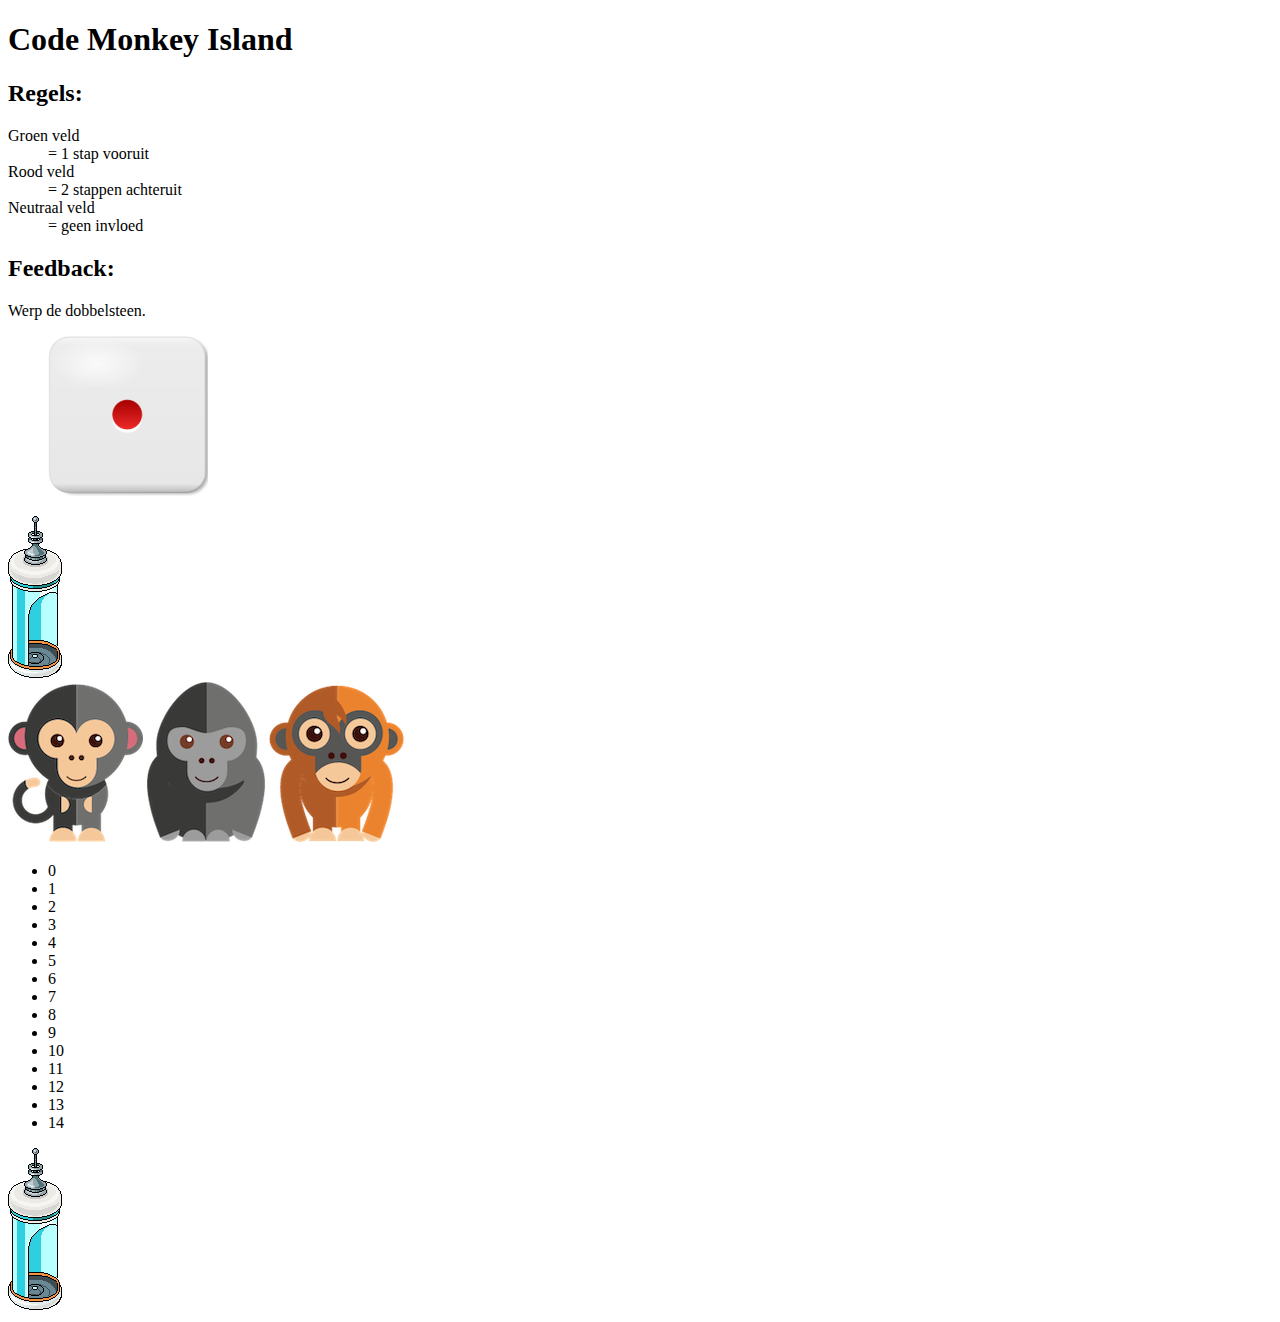
<file: index.html>
<!DOCTYPE html>
<html lang="en">

<head>
    <meta charset="UTF-8">
    <meta http-equiv="X-UA-Compatible" content="IE=edge">
    <meta name="viewport" content="width=device-width, initial-scale=1.0">
    <meta name="description" content="Spel bij cursus Inleiding Programmeren, CMD Amsterdam" />
    <!-- bij versie 12: Progressive Enhancement -->

    <title>CodeMonkeyIsland</title>
    <link rel="shortcut icon" type="image/png" href="./images/favicon.png" />
</head>

<body>
    <main>
        <h1>Code Monkey Island</h1>

        <aside>

            <!-- h2 was h1 -->
            <h2>Regels:</h2>
            <dl>
                <dt class="forward">Groen veld</dt>
                <dd>= 1 stap vooruit</dd>
                <dt class="back">Rood veld</dt>
                <dd>= 2 stappen achteruit</dd>
                <dt class="neutral">Neutraal veld</dt>
                <dd>= geen invloed</dd>
            </dl>

        </aside>

        <section class="feedback">
            <h2>Feedback:</h2>
            <p id="resultaat"></p>
            <p>Werp de dobbelsteen.</p>

            <figure>
                <img src="./images/one.png" alt="dobbelsteen" />
            </figure>

        </section>


        <section class="bord">

            <img src="./images/teleporter.gif" class="teleporter start" alt="teleporter" />

            <section class="pawns">
                <img src="./images/chimp.png" alt="speler 1" id="speler1" />
                <img src="./images/gorilla.png" alt="speler 2" id="speler2" />
                <img src="./images/oranutang.png" alt="speler 3" id="speler3" />
            </section>

            <ul class="fields">

            </ul>

            <img src="./images/teleporter.gif" class="teleporter finish" alt="teleporter" />

        </section>


    </main>

    <script src="./js/Dobbelsteen.js"></script>
    <script src="./js/CMI.js"></script>
    <script src="./js/Controller.js"></script>

</body>

</html>
</file>
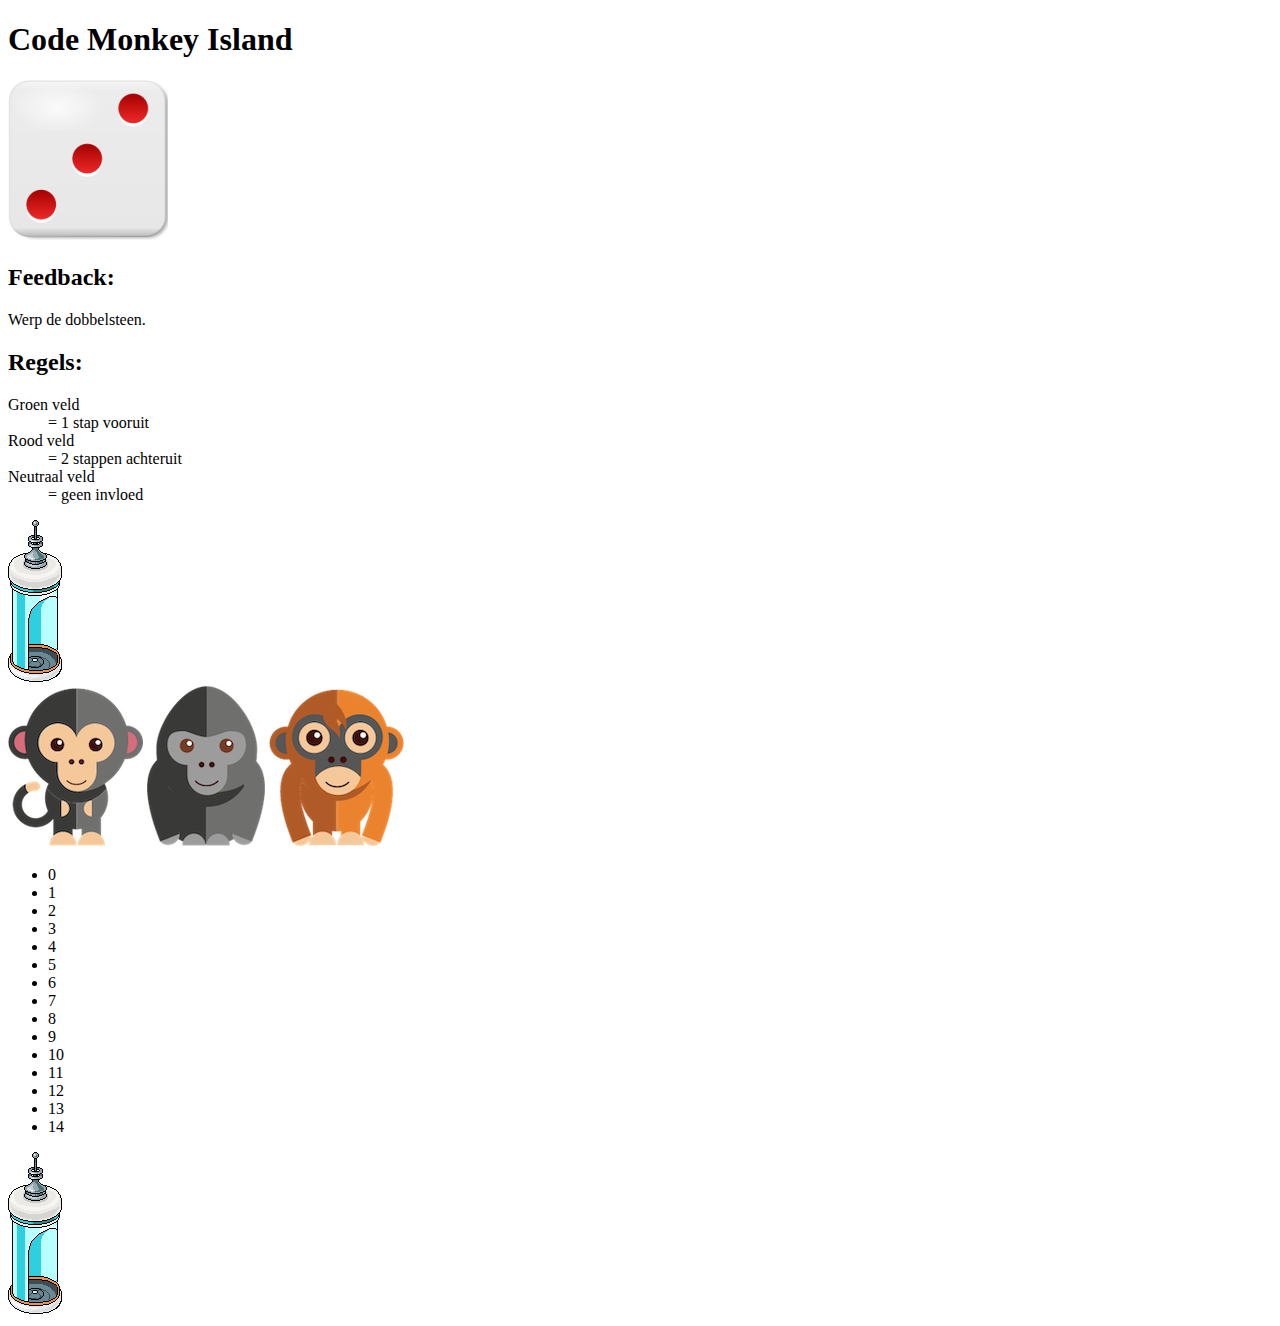
<file: index HTML Only.html>
<!DOCTYPE html>
<html lang="en">

<head>
    <meta charset="UTF-8">
    <meta http-equiv="X-UA-Compatible" content="IE=edge">
    <meta name="viewport" content="width=device-width, initial-scale=1.0">
    <meta name="description" content="Spel bij cursus Inleiding Programmeren, CMD Amsterdam" />
    <!-- bij versie 12: Progressive Enhancement -->

    <title>CodeMonkeyIsland</title>
    <link rel="shortcut icon" type="image/png" href="./images/favicon.png" />
    <!-- <link rel="stylesheet" href="./css/style.css"> -->
</head>

<body>
    <main>
        <h1>Code Monkey Island</h1>

        <img src="./images/one.png" alt="dobbelsteen" />

        <section class="feedback">
            <h2>Feedback:</h2>
            <div class="textarea">
                <p id="resultaat"></p>
                <p>Werp de dobbelsteen.</p>
            </div>

        </section>


        <aside>

            <h2>Regels:</h2>
            <dl class="textarea">
                <dt class="forward">Groen veld</dt>
                <dd>= 1 stap vooruit</dd>
                <dt class="back">Rood veld</dt>
                <dd>= 2 stappen achteruit</dd>
                <dt class="neutral">Neutraal veld</dt>
                <dd>= geen invloed</dd>
            </dl>

        </aside>


        <section class="bord">

            <img src="./images/teleporter.gif" class="teleporter start" alt="teleporter" />

            <section>
                <img src="./images/chimp.png" alt="speler 1" id="speler1" class="pawn" />
                <img src="./images/gorilla.png" alt="speler 2" id="speler2" class="pawn" />
                <img src="./images/oranutang.png" alt="speler 3" id="speler3" class="pawn" />
            </section>

            <ul>

            </ul>

            <img src="./images/teleporter.gif" class="teleporter finish" alt="teleporter" />

        </section>


    </main>

    <script src="./js/Dobbelsteen.js"></script>
    <script src="./js/CMI.js"></script>
    <script src="./js/Controller.js"></script>

</body>

</html>
</file>
<file: css/style.css>
/* Copyleft 2015*/
/* L. Benvenuti*/
/* D. de Vries*/
/* 2021 L. Benvenuti (flexbox)*/

/*
images courtesy of:
    http://codemonkeyplanet.com
    Open Clip Art Library user rg1024
    http://www.freepik.com/free-vector/jungle-animals-set_719884.htm
    http://www.habboxwiki.com/File:Space_teleporter.gif

sfx courtesy of:
    Mike Koenig and is from SoundBilble.com

*/

@import url(http://fonts.googleapis.com/css?family=Lato:400,700);

* {
    margin: 0;
    padding: 0;
}

html {
    box-sizing: border-box;
}

*,
*:before,
*:after {
    box-sizing: inherit;
}

header,
main,
footer,
article,
nav,
section,
aside,
figure,
textarea {
    display: block;
}

/* =================== animaties ==================== */

/* @-webkit-keyframes roll {
    0% {
        transform: rotate(-300deg)
    }

    100% {
        transform: rotate(0deg)
    }
}

@-webkit-keyframes slider {
    0% {
        transform: translateX(-500px)
    }

    100% {
        transform: translateX(0)
    }
}

@-webkit-keyframes fade {
    0% {
        opacity: 0
    }

    100% {
        opacity: 1
    }
}

@-webkit-keyframes jump {
    0% {
        top: 0
    }

    50% {
        top: -10px
    }

    100% {
        top: 0
    }
}

@-webkit-keyframes teleport {
    0% {
        opacity: 1;
        transform: scaleX(1)
    }

    10% {
        top: -10px
    }

    25% {
        opacity: 1;
        transform: scaleX(1);
        left: 1025px;
        top: 0;
    }

    50% {
        left: 1025px;
        opacity: 0;
        transform: scaleX(0)
    }

    51% {
        left: -60px
    }

    100% {
        left: -60px;
        opacity: 1;
        transform: scaleX(1)
    }
}


.slidein {
    -webkit-animation: slider 0.5s ease-out;
    animation: slider 0.5s ease-out;
}

.rotatein {
    -webkit-animation: roll 0.5s ease-out, fade 0.5s ease-out;
    animation: roll 0.5s ease-out, fade 0.5s ease-out;
}

.jump {
    -webkit-animation: jump 0.3s linear 0.5s;
    -moz-animation: jump 0.3s linear 0.5s;
    animation: jump 0.3s linear 0.5s;
}

.teleport {
    -webkit-animation: teleport 3s ease-out 0.8s;
    -moz-animation: teleport 3s ease-out 0.8s;
    animation: teleport 3s ease-out 0.8s;
} */


/*================ macro-structuur ===================*/

body {
    background: #A2D4B1 url('../images/bg-pattern.png') top center;
    font-family: 'Lato', sans-serif;
    color: #fff;
    margin: 12vh auto auto;
    overflow: auto;
    text-align: center;
    /* max-width: 2000px; */
    -webkit-touch-callout: none;
    -webkit-user-select: none;
    -khtml-user-select: none;
    -moz-user-select: none;
    -ms-user-select: none;
    user-select: none;
}

/* ================== main, sections, aside ============= */
main {
    background: linear-gradient(to bottom, rgba(162, 212, 177, 1) 0%, rgba(162, 212, 177, 1) 87%, rgba(162, 212, 177, 0) 100%);
    margin: auto;
    padding: 2em;

    width: 1280px;
    min-height: 76vh;
    display: flex;
    flex-direction: row;
    flex-wrap: wrap;
    justify-content: center;
    align-content: center;
}

h1,
h2 {
    width: 100%;
}

h1 {
    margin-bottom: 0.3em;
    font-size: 4em;
    text-align: center;
}

h2 {
    font-size: 1.7em;
    text-align: center;
}

main>img {
    width: 135px;
    height: 135px;
}


.feedback {
    width: calc(560px - (135px + 2em));
    height: 135px;
    display: flex;
    flex-direction: row;
    flex-wrap: wrap;
    align-content: space-between;
    margin-left: 1em;
    /* margin-left: 10px; */
}

.feedback p {
    padding: 1em 0;
}

aside {
    width: 560px;
    height: 135px;
    /* margin-right: 20px; */
    display: flex;
    flex-direction: row;
    flex-wrap: wrap;
    align-content: space-between;
}

aside ul {
    list-style: none;
}

aside li {
    margin-bottom: 0.3em;
}


aside dt,
aside dd {
    display: inline;
}

.textarea {
    width: 97%;
    height: calc(135px - 3em);
    /* margin-top: 3vw; */

    border-radius: 5px;
    background: #789f84;
    padding: 1em;

    text-align: left;

    font-size: 0.9em;
    color: #fff;
}


.bord {
    width: 1280px;
    margin: auto;
    padding: 3em 0;
    display: flex;
    flex-direction: row;
    flex-wrap: nowrap;
    justify-content: center;
    align-items: center;
}

.bord ul {
    padding: 30px 0 0 0;

    display: flex;
    flex-direction: row;
    flex-wrap: nowrap;

    list-style-type: none;
}

.bord ul li {
    width: 68px;
    height: 135px;
    background: #FF953D;
    border: 4px solid #FCF7D8;
    border-radius: 5px;
}

.bord ul .groen {
    background: #AEDC8F;
}

.bord ul .rood {
    background: #F75F51;
}

.bord section {
    width: 0;
}

.pawn {
    width: 45px;
    left: -20px;
    top: 10px;
    transform: scaleX(1);
    transition: left 0.3s ease-out 0.5s, opacity 1s ease-out 0.8s, transform 1s ease-out 0.8s;
    /* z-index: 10; */
}

/* #speler2 {
    top: 35px;
    left: -50px;
}

#speler3 {
    top: 65px;
    left: -40px;
} */

.teleporter {
    height: 170px;
}


.teleporter start {
    /* position: absolute; */
    /* left: -60px; */
    /* bottom: 10px; */
    z-index: 0;
}

.teleporter end {
    /* position: absolute; */
    /* left: 1025px; */
    /* bottom: 10; */
    /* -moz-transform: scaleX(-1);
    -o-transform: scaleX(-1);
    -webkit-transform: scaleX(-1);
    transform: scaleX(-1); */
}
</file>
